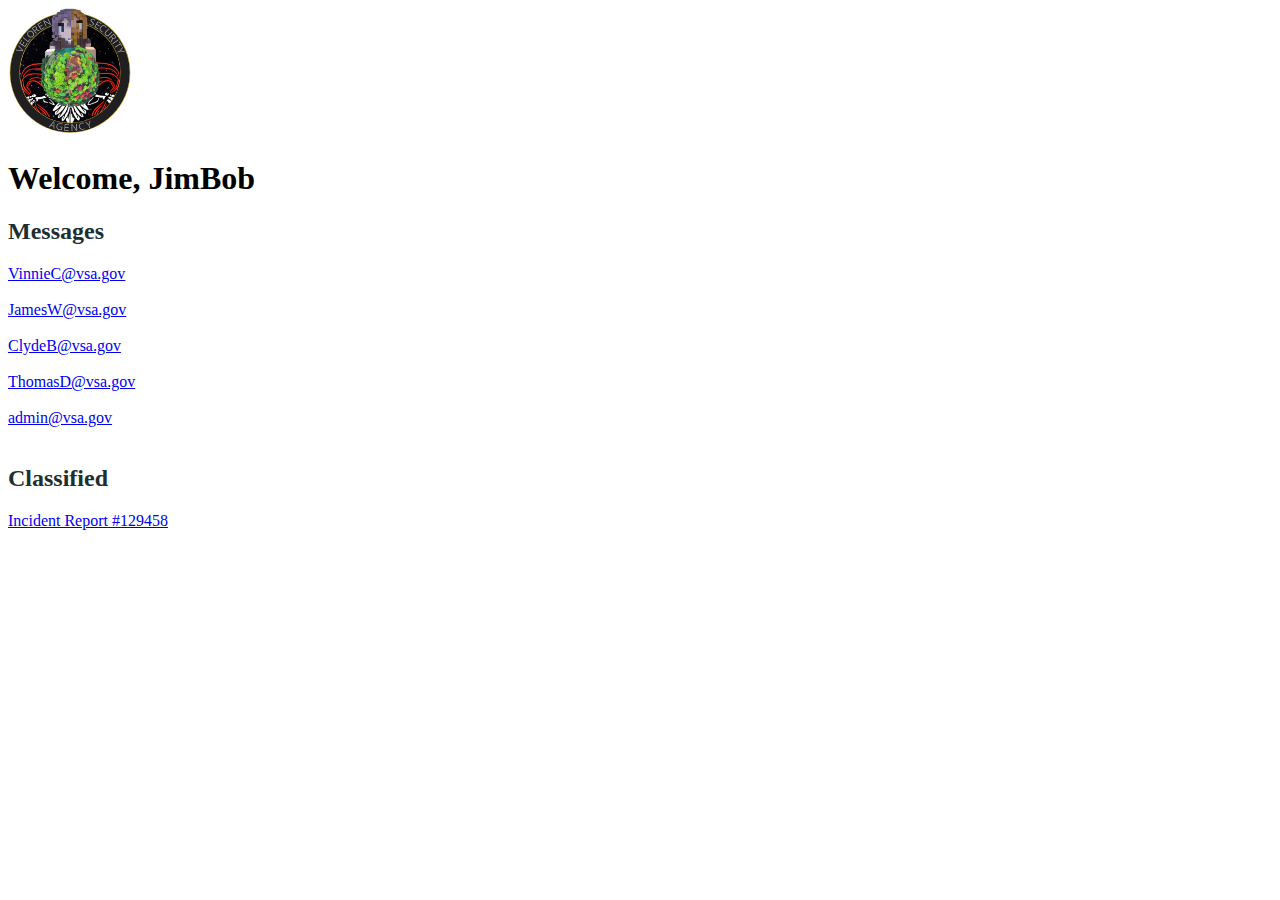
<file: index.html>
<!DOCTYPE html>
<html lang="en">
	<head>
		<meta charset="UTF-8">
		<meta name="viewport" content="width=device-width, initial-scale=1.0">
		<link rel="icon" type="image/png" href="VSA.png">
		<link rel="stylesheet" href="styles.css">
		<title>VSA - Portal</title>
	</head>
	<body>
		<img src="VSA.png" style="width:10%;height:10%;">
		<h1>Welcome, JimBob</h1>
		<h2 class="section">Messages</h2>
			<a href="vinnie_messages.html">VinnieC@vsa.gov</a><br><br>
			<a href="james_messages.html">JamesW@vsa.gov</a><br><br>
			<a href="clyde_messages.html">ClydeB@vsa.gov</a><br><br>
			<a href="thomas_messages.html">ThomasD@vsa.gov</a><br><br>
			<a href="admin_messages.html">admin@vsa.gov</a><br><br>
		<h2 class="section">Classified</h2>
			<a href="classified.html">Incident Report #129458</a>
	</body>
</html>
</file>
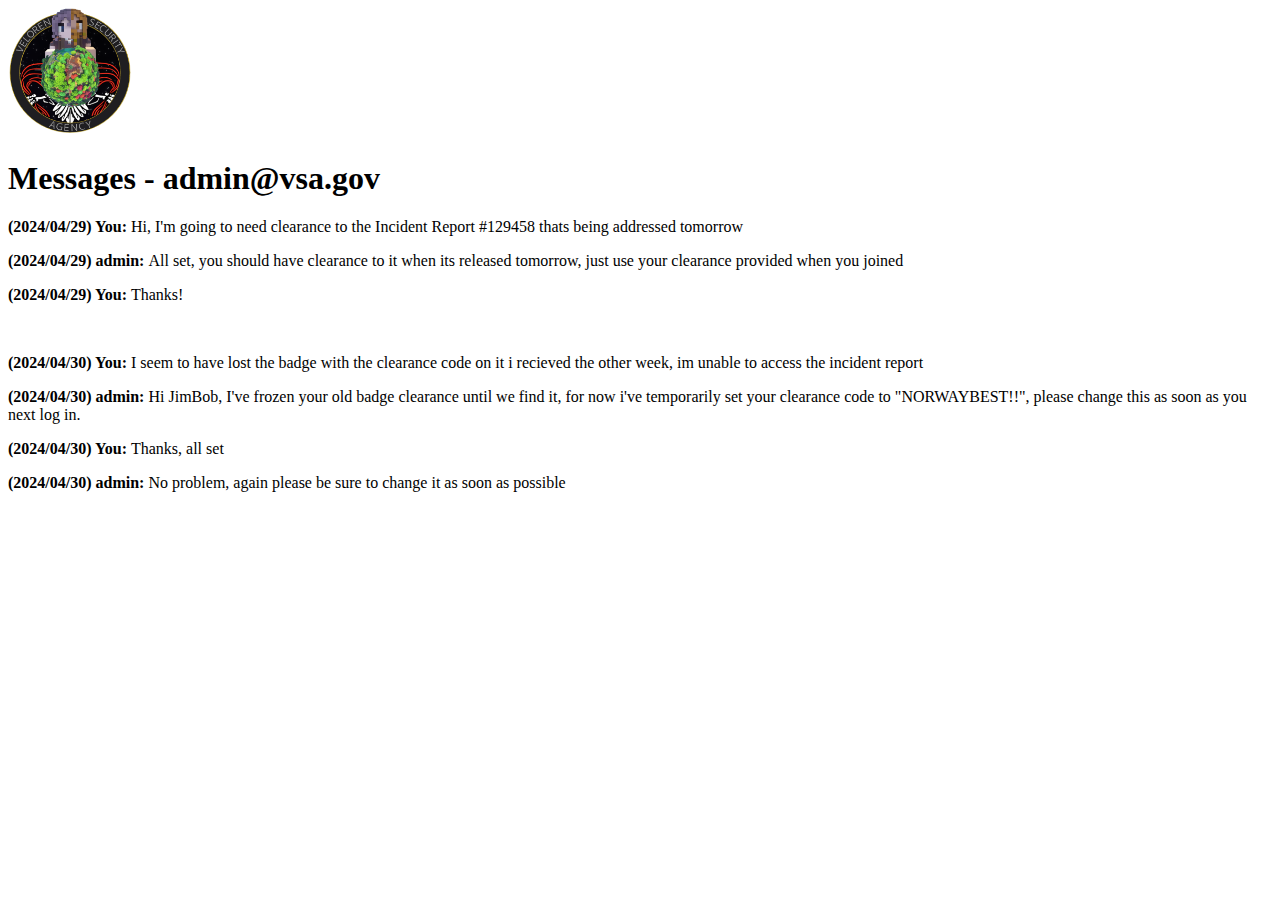
<file: admin_messages.html>
<!DOCTYPE html>
<html lang="en">
	<head>
		<meta charset="UTF-8">
		<meta name="viewport" content="width=device-width, initial-scale=1.0">
		<link rel="icon" type="image/png" href="VSA.png">
		<title>VSA - admin@vsa.gov</title>
	</head>
	<body>
		<img src="VSA.png" style="width:10%;height:10%;">
		<h1>Messages - admin@vsa.gov</h1>
		<p><b>(2024/04/29) You: </b>Hi, I'm going to need clearance to the Incident Report #129458 thats being addressed tomorrow</p>
		<p><b>(2024/04/29) admin: </b>All set, you should have clearance to it when its released tomorrow, just use your clearance provided when you joined</p>
		<p><b>(2024/04/29) You: </b>Thanks!</p>
		
		<br>
		
		<p><b>(2024/04/30) You: </b>I seem to have lost the badge with the clearance code on it i recieved the other week, im unable to access the incident report</p>
		<p><b>(2024/04/30) admin: </b>Hi JimBob, I've frozen your old badge clearance until we find it, for now i've temporarily set your clearance code to "NORWAYBEST!!", please change this as soon as you next log in.</p>
		<p><b>(2024/04/30) You: </b>Thanks, all set</p>
		<p><b>(2024/04/30) admin: </b>No problem, again please be sure to change it as soon as possible</p>
	</body>
</html>
</file>
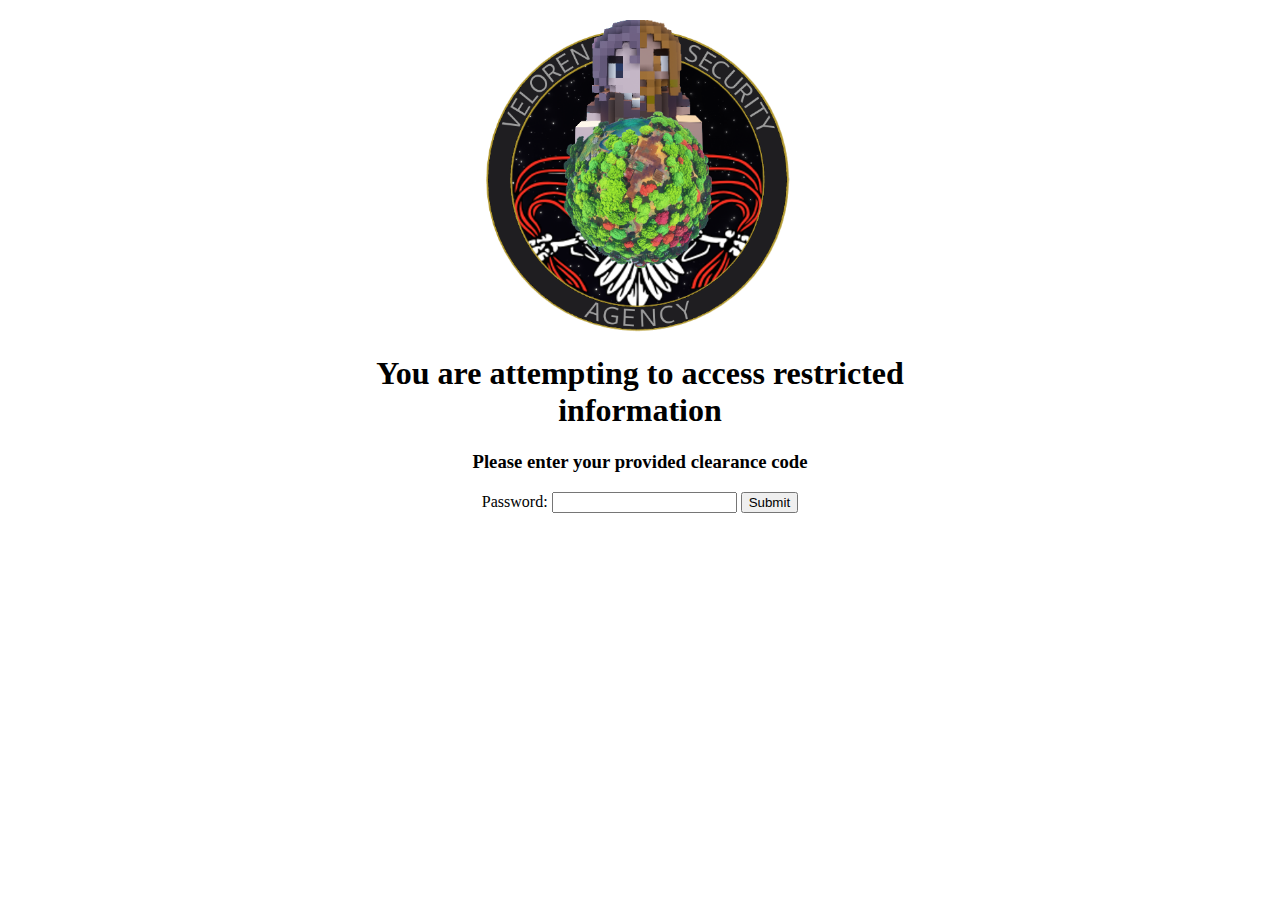
<file: classified.html>
<!DOCTYPE html>
<html lang="en">
	<head>
		<meta charset="UTF-8">
		<meta name="viewport" content="width=device-width, initial-scale=1.0">
		<link rel="icon" type="image/png" href="VSA.png">
		<link rel="stylesheet" href="classified_styles.css">
		<script src="classified_scripts.js" defer></script>
		<title>VSA - CLASSIFIED</title>
	</head>
	<body>
		<div class="center">
			<img src="VSA.png">
			<h1>You are attempting to access restricted information</h1>
			<h3>Please enter your provided clearance code</h3>
			<label for="passwordInput">Password: </label>
			<input id="passwordInput" type="password"/>
			<input id="submit" type="button" value="Submit" onclick="a()"/>

			<p id="passwdstatus" style="color:red;"></p>
		</div>
	</body>
</html>
</file>
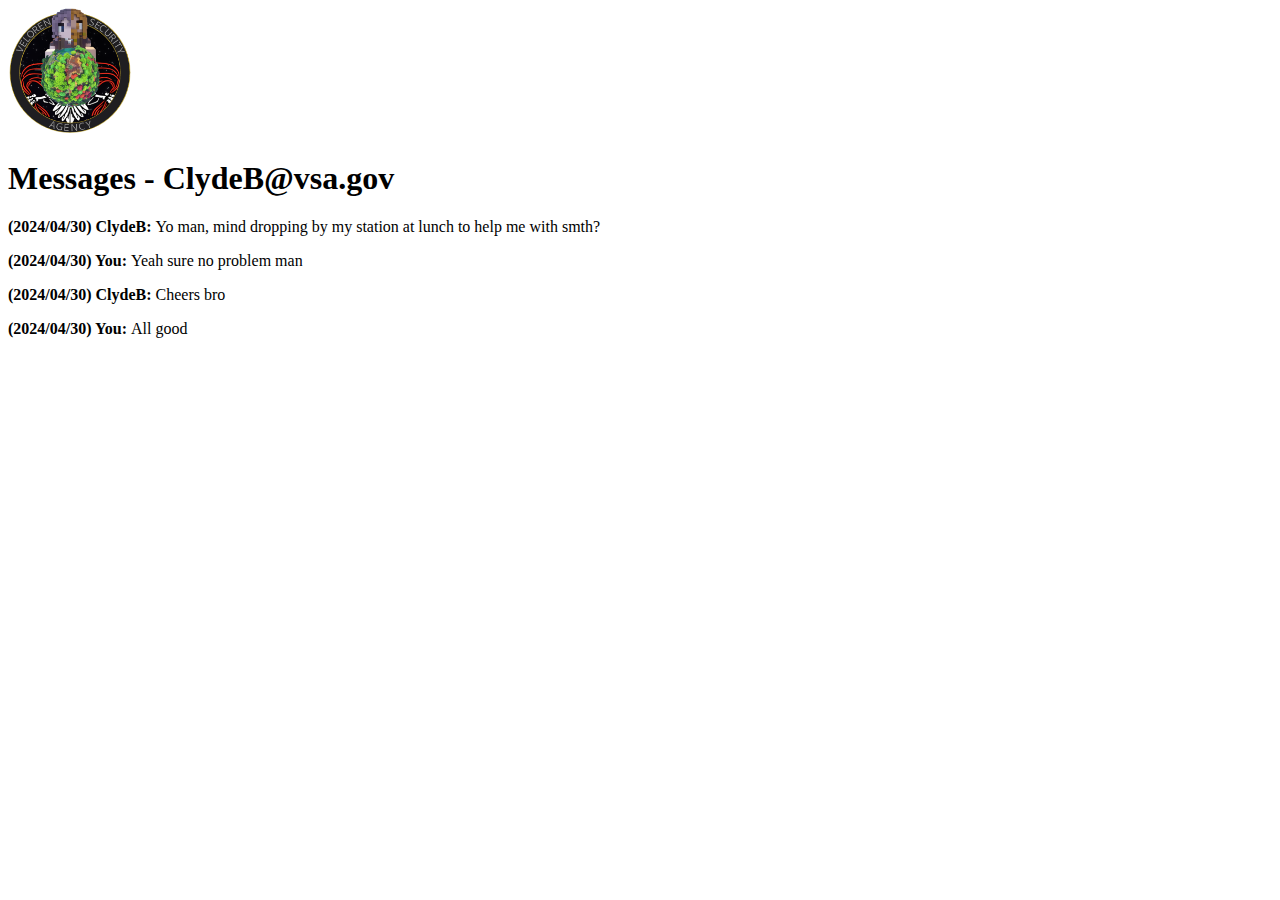
<file: clyde_messages.html>
<!DOCTYPE html>
<html lang="en">
	<head>
		<meta charset="UTF-8">
		<meta name="viewport" content="width=device-width, initial-scale=1.0">
		<link rel="icon" type="image/png" href="VSA.png">
		<title>VSA - ClydeB@vsa.gov</title>
	</head>
	<body>
		<img src="VSA.png" style="width:10%;height:10%;">
		<h1>Messages - ClydeB@vsa.gov</h1>
		<p><b>(2024/04/30) ClydeB: </b>Yo man, mind dropping by my station at lunch to help me with smth?</p>
		<p><b>(2024/04/30) You: </b>Yeah sure no problem man</p>
		<p><b>(2024/04/30) ClydeB: </b>Cheers bro</p>
		<p><b>(2024/04/30) You: </b>All good</p>
		
		<br>
		
	</body>
</html>
</file>
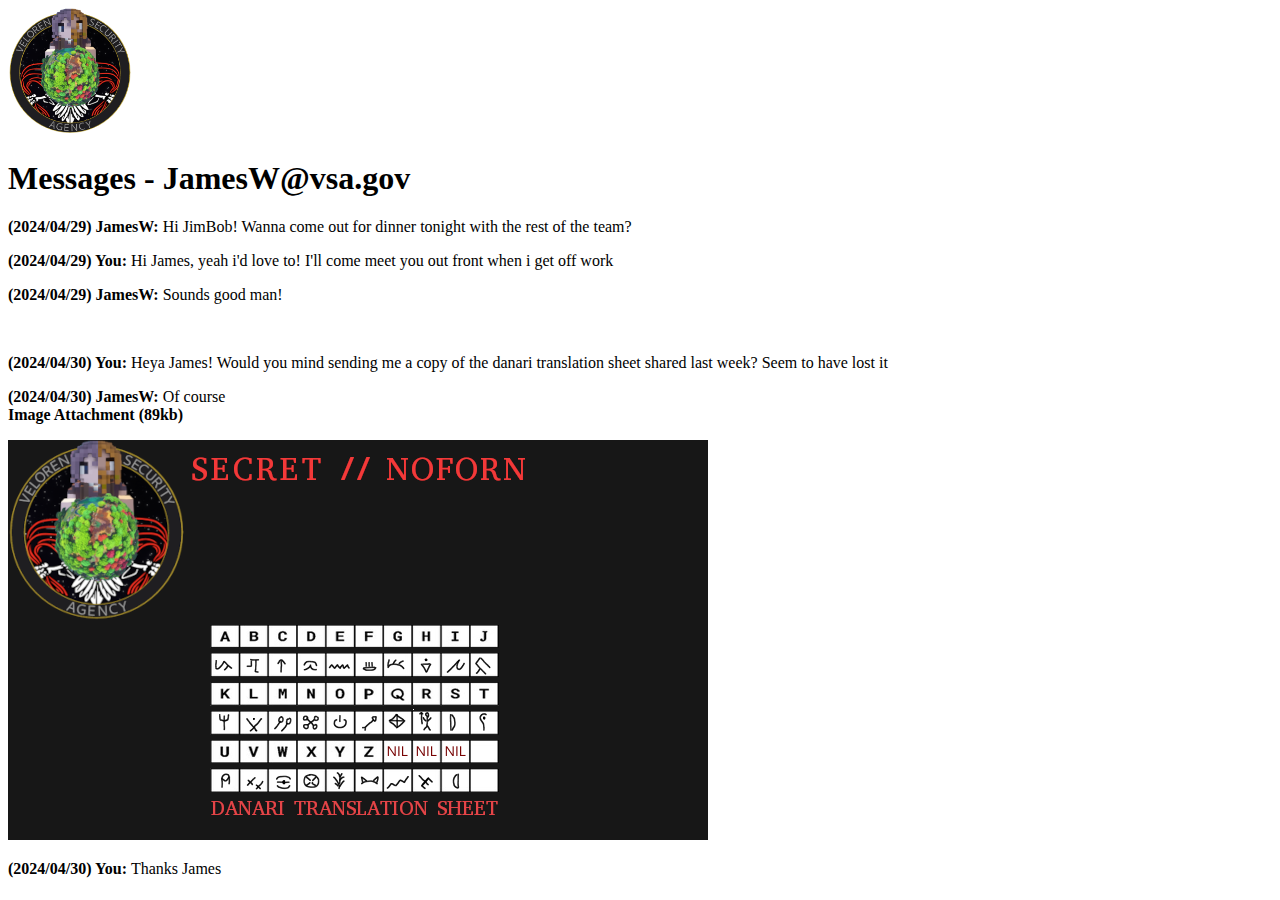
<file: james_messages.html>
<!DOCTYPE html>
<html lang="en">
	<head>
		<meta charset="UTF-8">
		<meta name="viewport" content="width=device-width, initial-scale=1.0">
		<link rel="icon" type="image/png" href="VSA.png">
		<title>VSA - JamesW@vsa.gov</title>
	</head>
	<body>
		<img src="VSA.png" style="width:10%;height:10%;">
		<h1>Messages - JamesW@vsa.gov</h1>
		<p><b>(2024/04/29) JamesW: </b>Hi JimBob! Wanna come out for dinner tonight with the rest of the team?</p>
		<p><b>(2024/04/29) You: </b>Hi James, yeah i'd love to! I'll come meet you out front when i get off work</p>
		<p><b>(2024/04/29) JamesW: </b>Sounds good man!</p>
		
		<br>
		
		<p><b>(2024/04/30) You: </b>Heya James! Would you mind sending me a copy of the danari translation sheet shared last week? Seem to have lost it</p>
		<p><b>(2024/04/30) JamesW: </b>Of course<br><b>Image Attachment (89kb)</b></p>
		<img src="danari_sheet.png">
		<p><b>(2024/04/30) You: </b>Thanks James</p>
	</body>
</html>
</file>
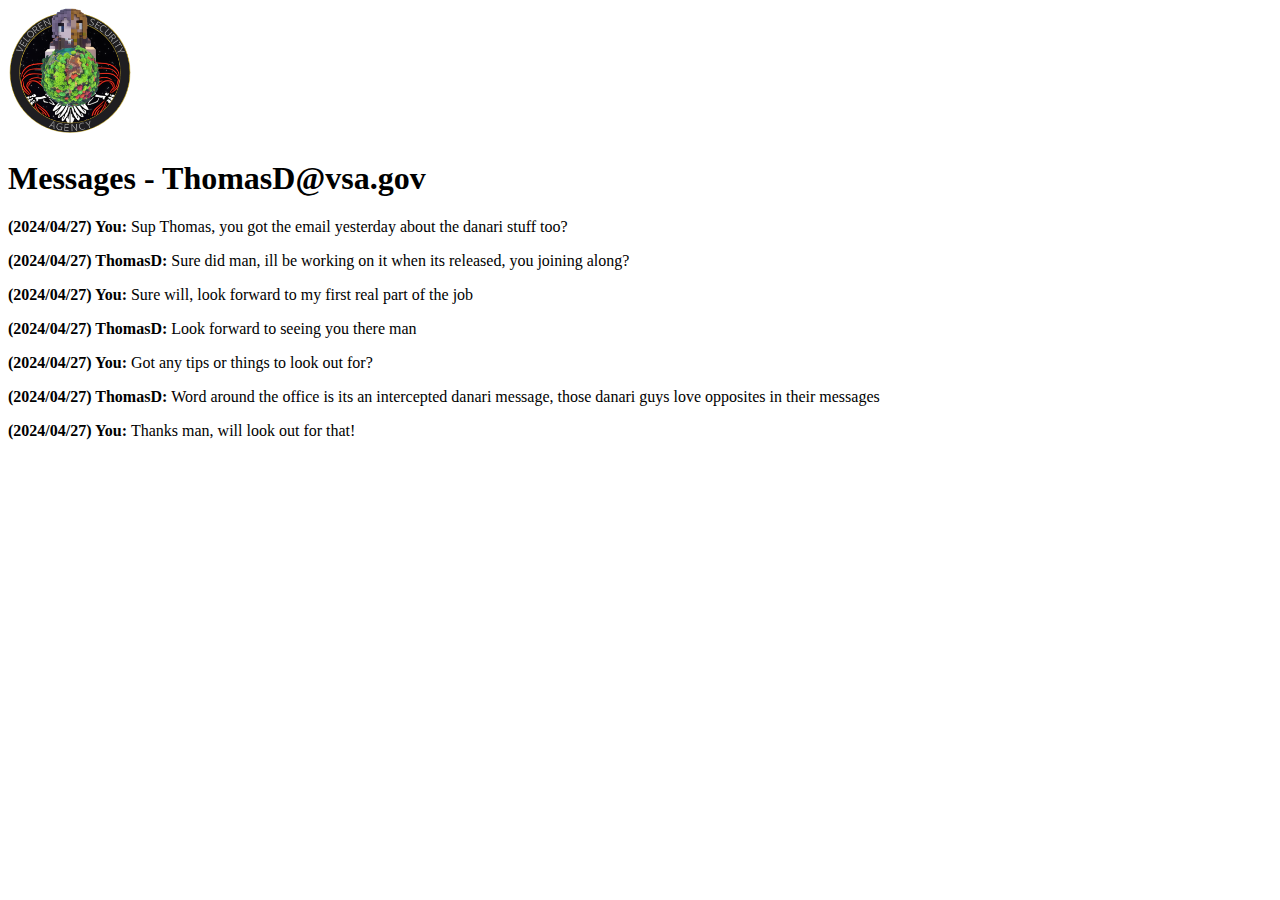
<file: thomas_messages.html>
<!DOCTYPE html>
<html lang="en">
	<head>
		<meta charset="UTF-8">
		<meta name="viewport" content="width=device-width, initial-scale=1.0">
		<link rel="icon" type="image/png" href="VSA.png">
		<title>VSA - ThomasD@vsa.gov</title>
	</head>
	<body>
		<img src="VSA.png" style="width:10%;height:10%;">
		<h1>Messages - ThomasD@vsa.gov</h1>
		<p><b>(2024/04/27) You: </b>Sup Thomas, you got the email yesterday about the danari stuff too?</p>
		<p><b>(2024/04/27) ThomasD: </b>Sure did man, ill be working on it when its released, you joining along?</p>
		<p><b>(2024/04/27) You: </b>Sure will, look forward to my first real part of the job</p>
		<p><b>(2024/04/27) ThomasD: </b>Look forward to seeing you there man</p>
		<p><b>(2024/04/27) You: </b>Got any tips or things to look out for?</p>
		<p><b>(2024/04/27) ThomasD: </b>Word around the office is its an intercepted danari message, those danari guys love opposites in their messages</p>
		<p><b>(2024/04/27) You: </b>Thanks man, will look out for that!</p>
		
		<br>
		
	</body>
</html>
</file>
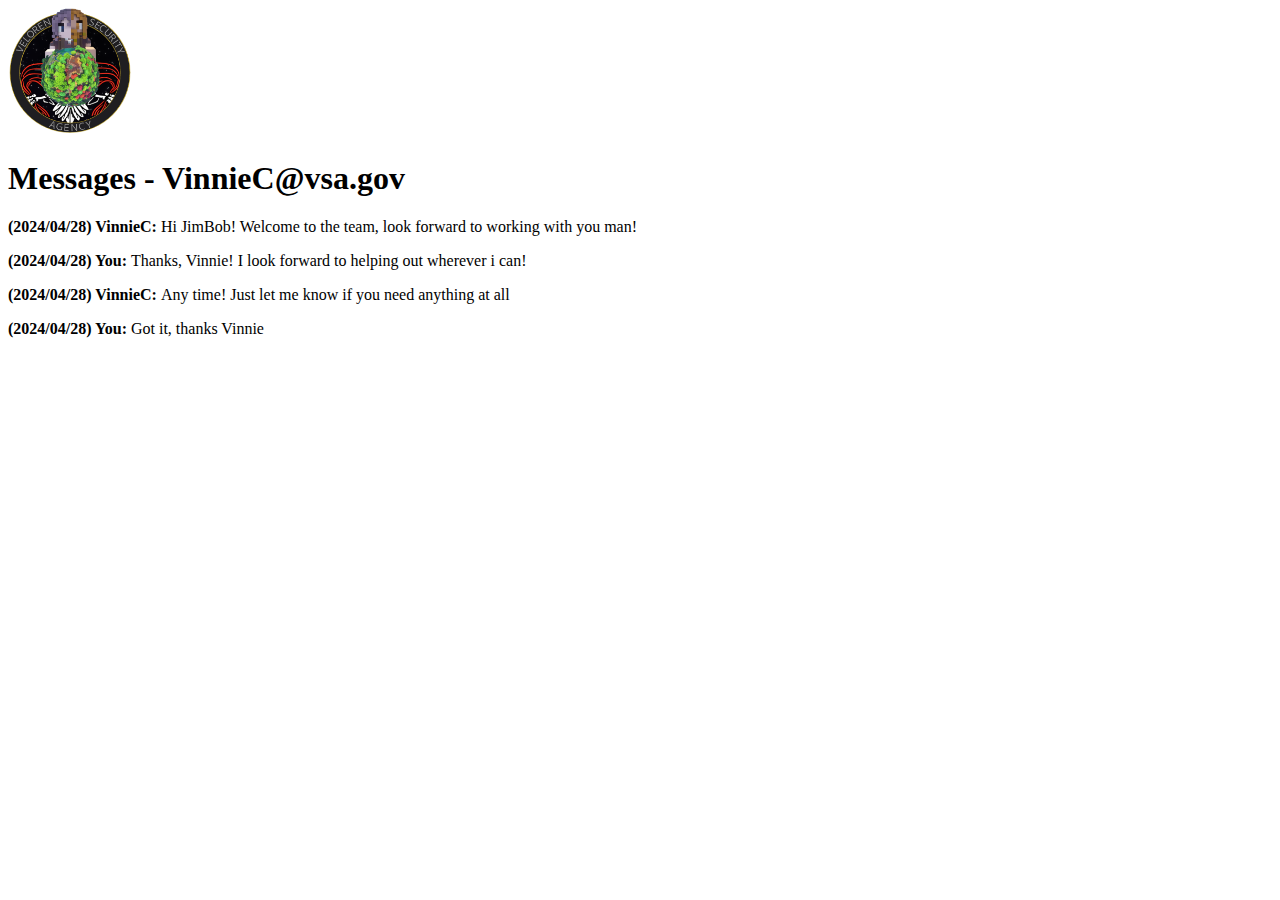
<file: vinnie_messages.html>
<!DOCTYPE html>
<html lang="en">
	<head>
		<meta charset="UTF-8">
		<meta name="viewport" content="width=device-width, initial-scale=1.0">
		<link rel="icon" type="image/png" href="VSA.png">
		<title>VSA - VinnieC@vsa.gov</title>
	</head>
	<body>
		<img src="VSA.png" style="width:10%;height:10%;">
		<h1>Messages - VinnieC@vsa.gov</h1>
		<p><b>(2024/04/28) VinnieC: </b>Hi JimBob! Welcome to the team, look forward to working with you man!</p>
		<p><b>(2024/04/28) You: </b>Thanks, Vinnie! I look forward to helping out wherever i can!</p>
		<p><b>(2024/04/28) VinnieC: </b>Any time! Just let me know if you need anything at all</p>
		<p><b>(2024/04/28) You: </b>Got it, thanks Vinnie</p>
		
		<br>
		
	</body>
</html>
</file>
<file: styles.css>
.section {
	color: #1e2f2f;
}
</file>
<file: classified_styles.css>
.center {
	margin: auto;
	width: 50%;
	padding: 10px;
	text-align: center;
}

img {
	display: block;
	margin-left: auto;
	margin-right: auto;
	width: 50%;
}
</file>
